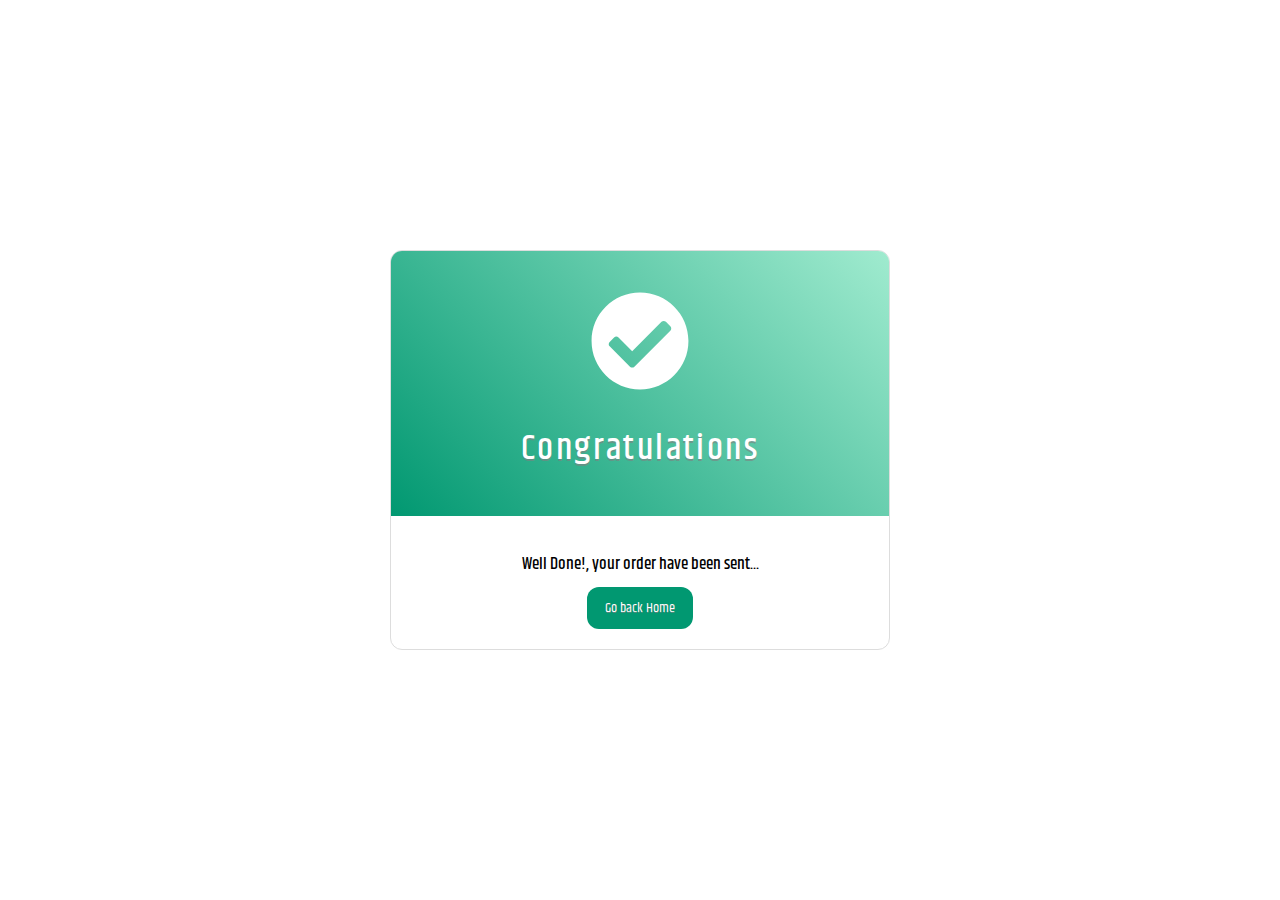
<file: templates/sent.html>
<html>
    <head></head>
    <style>
        @import url('https://fonts.googleapis.com/css2?family=Khand:wght@500&display=swap');
        *{
        margin:0;
        padding: 0;
        box-sizing: border-box;
        }
        body  { 
        height: 100vh;
        display: flex;
        font-size: 14px;
        text-align: center;
        justify-content: center;
        align-items: center;
        font-family: 'Khand', sans-serif;   
        }        

        .wrapperAlert {
        width: 500px;
        height: 400px;
        overflow: hidden;
        border-radius: 12px;
        border: thin solid #ddd;           
        }

        .topHalf {
        width: 100%;
        color: white;
        overflow: hidden;
        min-height: 250px;
        position: relative;
        padding: 40px 0;
        background: rgb(0,0,0);
        background: -webkit-linear-gradient(45deg, #019871, #a0ebcf);
        }

        .topHalf p {
        margin-bottom: 30px;
        }
        svg {
        fill: white;
        }
        .topHalf h1 {
        font-size: 2.25rem;
        display: block;
        font-weight: 500;
        letter-spacing: 0.15rem;
        text-shadow: 0 2px rgba(128, 128, 128, 0.6);
        }
                
        /* Original Author of Bubbles Animation -- https://codepen.io/Lewitje/pen/BNNJjo */
        .bg-bubbles{
        position: absolute;
        top: 0;
        left: 0;
        width: 100%;
        height: 100%;            
        z-index: 1;
        }

        li{
        position: absolute;
        list-style: none;
        display: block;
        width: 40px;
        height: 40px;
        background-color: rgba(255, 255, 255, 0.15);/* fade(green, 75%);*/
        bottom: -160px;

        -webkit-animation: square 20s infinite;
        animation:         square 20s infinite;

        -webkit-transition-timing-function: linear;
        transition-timing-function: linear;
        }
        li:nth-child(1){
        left: 10%;
        }		
        li:nth-child(2){
        left: 20%;

        width: 80px;
        height: 80px;

        animation-delay: 2s;
        animation-duration: 17s;
        }		
        li:nth-child(3){
        left: 25%;
        animation-delay: 4s;
        }		
        li:nth-child(4){
        left: 40%;
        width: 60px;
        height: 60px;

        animation-duration: 22s;

        background-color: rgba(white, 0.3); /* fade(white, 25%); */
        }		
        li:nth-child(5){
        left: 70%;
        }		
        li:nth-child(6){
        left: 80%;
        width: 120px;
        height: 120px;

        animation-delay: 3s;
        background-color: rgba(white, 0.2); /* fade(white, 20%); */
        }		
        li:nth-child(7){
        left: 32%;
        width: 160px;
        height: 160px;

        animation-delay: 7s;
        }		
        li:nth-child(8){
        left: 55%;
        width: 20px;
        height: 20px;

        animation-delay: 15s;
        animation-duration: 40s;
        }		
        li:nth-child(9){
        left: 25%;
        width: 10px;
        height: 10px;

        animation-delay: 2s;
        animation-duration: 40s;
        background-color: rgba(white, 0.3); /*fade(white, 30%);*/
        }		
        li:nth-child(10){
        left: 90%;
        width: 160px;
        height: 160px;

        animation-delay: 11s;
        }

        @-webkit-keyframes square {
        0%   { transform: translateY(0); }
        100% { transform: translateY(-500px) rotate(600deg); }
        }
        @keyframes square {
        0%   { transform: translateY(0); }
        100% { transform: translateY(-500px) rotate(600deg); }
        }

        .bottomHalf {
        align-items: center;
        padding: 35px;
        }
        .bottomHalf p {
        font-weight: 500;
        font-size: 1.05rem;
        margin-bottom: 20px;
        }

        button {
        border: none;
        color: white;
        cursor: pointer;
        border-radius: 12px;            
        padding: 10px 18px;            
        background-color: #019871;
        text-shadow: 0 1px rgba(128, 128, 128, 0.75);
        }
        button:hover {
        background-color: #85ddbf;
        }
        a {
        border: none;
        color: white;
        cursor: pointer;
        border-radius: 12px;            
        padding: 10px 18px;            
        background-color: #019871;
        text-shadow: 0 1px rgba(128, 128, 128, 0.75);
        text-decoration: none;
        }
        a:hover {
        background-color: #85ddbf;
        }
    </style>
    <body>
        <div class="wrapperAlert">

            <div class="contentAlert">
          
              <div class="topHalf">
          
                <p><svg viewBox="0 0 512 512" width="100" title="check-circle">
                  <path d="M504 256c0 136.967-111.033 248-248 248S8 392.967 8 256 119.033 8 256 8s248 111.033 248 248zM227.314 387.314l184-184c6.248-6.248 6.248-16.379 0-22.627l-22.627-22.627c-6.248-6.249-16.379-6.249-22.628 0L216 308.118l-70.059-70.059c-6.248-6.248-16.379-6.248-22.628 0l-22.627 22.627c-6.248 6.248-6.248 16.379 0 22.627l104 104c6.249 6.249 16.379 6.249 22.628.001z" />
                  </svg></p>
                <h1>Congratulations</h1>
          
               <ul class="bg-bubbles">
                 <li></li>
                 <li></li>
                 <li></li>
                 <li></li>
                 <li></li>
                 <li></li>
                 <li></li>
                 <li></li>
                 <li></li>
                 <li></li>
               </ul>
              </div>
          
              <div class="bottomHalf">
          
                <p>Well Done!, your order have been sent...</p>
          
                <a id="alertMO" href="{{url_for('home')}}">Go back Home</a>
          
              </div>
          
            </div>        
          
        </div>
    </body>
</html>
</file>
